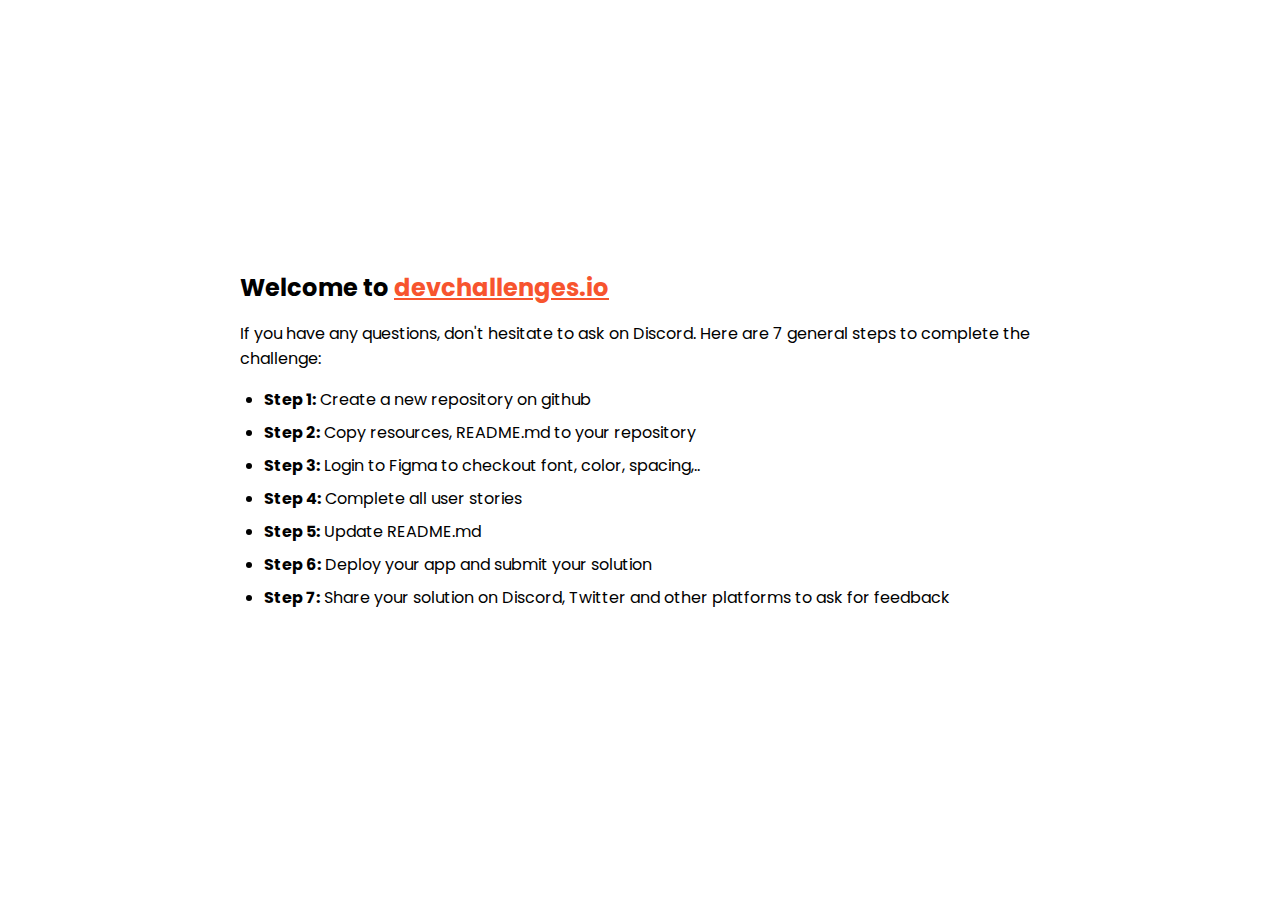
<file: src/assets/index.html>
<!DOCTYPE html>
<html lang="en">
  <head>
    <meta charset="utf-8" />
    <meta
      name="viewport"
      content="width=device-width, initial-scale=1,
  maximum-scale=5"
    />

    <link rel="icon" href="devchallenges.png" />

    <link
      rel="shortcut icon"
      type="image/x-icon"
      href="https://devchallenges.io/"
    />

    <link
      href="https://fonts.googleapis.com/css2?family=Poppins:wght@400;500&display=swap"
      rel="stylesheet"
    />

    <title>Devchallenges</title>

    <style>
      body {
        font-family: "Poppins", sans-serif;
      }

      ul {
        padding-left: 24px;
      }

      li {
        margin-bottom: 8px;
      }

      .welcome {
        max-width: 800px;
        margin: 0 auto;
      }

      .welcome-text {
        margin-top: 30vh;
        font-weight: 500;
      }

      .welcome-text p {
        font-size: 1rem;
        font-weight: 400;
      }

      .welcome-text h1 {
        font-size: 1.5rem;
      }

      .welcome-text a {
        color: #f7542e;
      }
    </style>
  </head>
  <body>
    <div class="welcome">
      <div class="welcome-text">
        <h1>
          Welcome to
          <a href="https://devchallenges.io/" target="_blank"
            >devchallenges.io</a
          >
        </h1>

        <p>
          If you have any questions, don't hesitate to ask on Discord. Here are
          7 general steps to complete the challenge:
        </p>
      </div>

      <ul>
        <li><b>Step 1:</b> Create a new repository on github</li>
        <li><b>Step 2:</b> Copy resources, README.md to your repository</li>
        <li>
          <b>Step 3:</b> Login to Figma to checkout font, color, spacing,..
        </li>
        <li><b>Step 4:</b> Complete all user stories</li>
        <li><b>Step 5:</b> Update README.md</li>
        <li><b>Step 6:</b> Deploy your app and submit your solution</li>
        <li>
          <b>Step 7:</b> Share your solution on Discord, Twitter and other
          platforms to ask for feedback
        </li>
      </ul>
    </div>
  </body>
</html>
</file>
